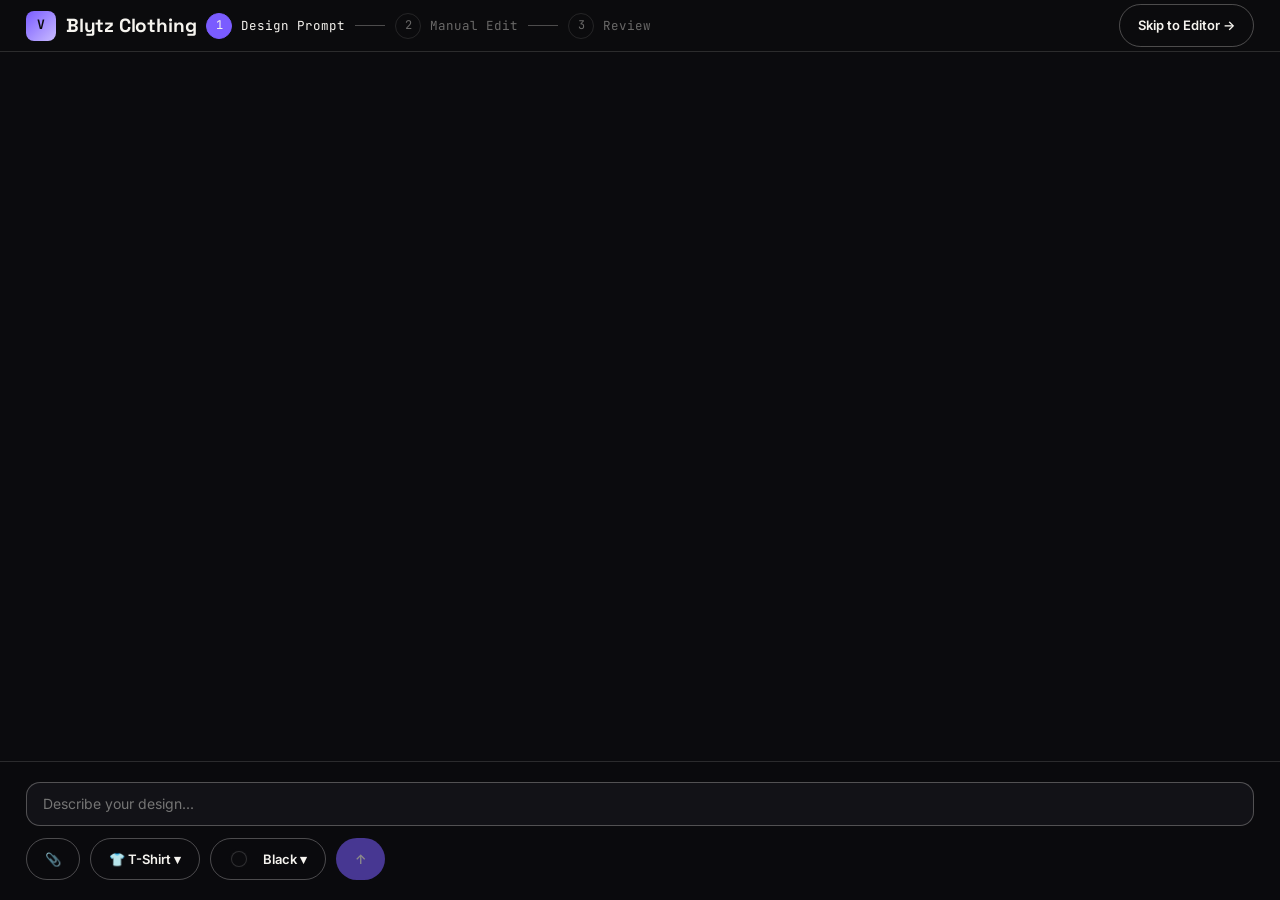
<file: design.html>
<!DOCTYPE html>
<html lang="en">
<head>
<meta charset="UTF-8">
<meta name="viewport" content="width=device-width, initial-scale=1.0">
<title>Design Prompt — Blytz Clothing</title>
<link rel="stylesheet" href="css/style.css">
<link rel="stylesheet" href="css/studio.css">
</head>
<body>
<div class="chat-shell">
  <header class="chat-header">
    <div class="chat-header-left">
      <a href="index.html" class="brand"><span class="brand-mark">V</span>Blytz Clothing</a>
      <div class="progress-steps" id="progressSteps"></div>
    </div>
    <div class="chat-header-right">
      <button class="btn btn-ghost btn-sm" id="skipToEditorBtn">Skip to Editor →</button>
    </div>
  </header>

  <div class="chat-thread" id="chatThread">
    <!-- Chat messages will be inserted here -->
  </div>

  <div class="chat-input-dock">
    <div class="chat-input-bar">
      <textarea id="chatInput" placeholder="Describe your design..." rows="1"></textarea>
      <div class="chat-input-controls">
        <button class="btn btn-ghost btn-sm" id="attachBtn" title="Attach image">📎</button>
        <div class="garment-picker" id="garmentPicker">
          <button class="btn btn-ghost btn-sm" id="garmentPickerBtn">👕 T-Shirt ▾</button>
          <div class="garment-dropdown" id="garmentDropdown"></div>
        </div>
        <div class="color-picker" id="colorPicker">
          <button class="btn btn-ghost btn-sm" id="colorPickerBtn">● Black ▾</button>
          <div class="color-dropdown" id="colorDropdown"></div>
        </div>
        <button class="btn btn-primary btn-sm" id="sendBtn" disabled>↑</button>
      </div>
    </div>
  </div>
</div>

<script src="js/script.js"></script>
<script src="js/studio.js"></script>
</body>
</html>
</file>
<file: css/style.css>
/* ==========================================================================
   VISUALIZE — Design System
   Fashion-tech studio aesthetic. Signature motif: the "swing tag" —
   a stitched-border label card (like a garment care tag) used for
   status pills, step markers, quote attributions, and the hero mockup.
   ========================================================================== */

@import url('https://fonts.googleapis.com/css2?family=Space+Grotesk:wght@400;500;600;700&family=Inter:wght@400;500;600;700&family=JetBrains+Mono:wght@400;500;600&display=swap');

:root{
  /* ---- color tokens ---- */
  --ink:        #0B0B0E;
  --ink-soft:   #17161D;
  --ink-softer: #221F29;
  --paper:      #F6F4EF;
  --paper-dim:  #E8E4DA;
  --violet:     #7A5CFF;
  --violet-dim: #5B3FE0;
  --violet-glow:#C9BBFF;
  --amber:      #FFB020;
  --success:    #3ECF8E;
  --danger:     #FF5470;
  --line:       rgba(246,244,239,0.14);
  --line-strong:rgba(246,244,239,0.28);
  --line-dark:  rgba(11,11,14,0.12);
  --line-dark-strong: rgba(11,11,14,0.22);

  /* ---- type tokens ---- */
  --font-display: 'Space Grotesk', 'Inter', sans-serif;
  --font-body:    'Inter', sans-serif;
  --font-mono:    'JetBrains Mono', monospace;

  /* ---- scale ---- */
  --radius-sm: 8px;
  --radius-md: 14px;
  --radius-lg: 24px;
  --radius-full: 999px;

  --container: 1240px;
  --gutter: 24px;

  --ease: cubic-bezier(.16,.84,.44,1);
}

/* ==========================================================================
   RESET
   ========================================================================== */
*, *::before, *::after{ box-sizing: border-box; }
html{ scroll-behavior: smooth; }
@media (prefers-reduced-motion: reduce){
  html{ scroll-behavior: auto; }
  *, *::before, *::after{ animation-duration: 0.01ms !important; animation-iteration-count: 1 !important; transition-duration: 0.01ms !important; scroll-behavior: auto !important; }
}
body{ margin:0; }
img{ max-width:100%; display:block; }
a{ color:inherit; text-decoration:none; }
button{ font:inherit; }
ul{ margin:0; padding:0; list-style:none; }
h1,h2,h3,h4,p{ margin:0; }
input, textarea, select, button{ font-family: inherit; }

body{
  background: var(--ink);
  color: var(--paper);
  font-family: var(--font-body);
  font-size: 16px;
  line-height: 1.55;
  -webkit-font-smoothing: antialiased;
}

:focus-visible{
  outline: 2px solid var(--violet-glow);
  outline-offset: 3px;
  border-radius: 4px;
}

.container{
  width: 100%;
  max-width: var(--container);
  margin: 0 auto;
  padding: 0 var(--gutter);
}

.eyebrow{
  font-family: var(--font-mono);
  font-size: 12px;
  letter-spacing: 0.14em;
  text-transform: uppercase;
  color: var(--violet-glow);
  display: inline-flex;
  align-items: center;
  gap: 8px;
}
.eyebrow::before{
  content:'';
  width: 6px; height: 6px;
  border-radius: 50%;
  background: var(--violet);
  box-shadow: 0 0 0 4px rgba(122,92,255,0.18);
}

.section{ padding: 112px 0; position: relative; }
.section--tight{ padding: 72px 0; }
.section-head{ max-width: 640px; margin-bottom: 56px; }
.section-head.center{ margin-left:auto; margin-right:auto; text-align:center; }

h1, h2, h3, h4{ font-family: var(--font-display); font-weight: 600; letter-spacing: -0.01em; }
h2{ font-size: clamp(32px, 4vw, 46px); line-height: 1.08; margin-top: 14px; }
h3{ font-size: 22px; line-height: 1.25; }
.section-head p{ margin-top: 16px; color: rgba(246,244,239,0.68); font-size: 17px; }

.lede{ color: rgba(246,244,239,0.68); }

/* ==========================================================================
   BUTTONS
   ========================================================================== */
.btn{
  display:inline-flex; align-items:center; justify-content:center; gap:8px;
  padding: 14px 26px;
  border-radius: var(--radius-full);
  border: 1px solid transparent;
  font-weight: 600;
  font-size: 15px;
  cursor: pointer;
  transition: transform .35s var(--ease), box-shadow .35s var(--ease), background-color .25s var(--ease), border-color .25s var(--ease), color .25s var(--ease);
  white-space: nowrap;
}
.btn:active{ transform: scale(0.97); }
.btn-primary{
  background: var(--violet);
  color: var(--paper);
  box-shadow: 0 0 0 0 rgba(122,92,255,0);
}
.btn-primary:hover{
  background: var(--violet-dim);
  box-shadow: 0 8px 30px rgba(122,92,255,0.35);
  transform: translateY(-2px);
}
.btn-ghost{
  background: transparent;
  border-color: var(--line-strong);
  color: var(--paper);
}
.btn-ghost:hover{ border-color: var(--paper); background: rgba(246,244,239,0.06); transform: translateY(-2px); }
.btn-dark{
  background: var(--ink);
  color: var(--paper);
  border-color: var(--ink);
}
.btn-dark:hover{ background: var(--ink-soft); transform: translateY(-2px); }
.btn-block{ width:100%; }
.btn-sm{ padding: 10px 18px; font-size: 13px; }
.btn[disabled]{ opacity:.55; cursor:not-allowed; transform:none !important; box-shadow:none !important; }

/* ==========================================================================
   SWING TAG — signature motif
   A stitched-border label used for pills / markers / quote attribution.
   ========================================================================== */
.tag{
  position: relative;
  border: 1px dashed var(--line-strong);
  border-radius: var(--radius-md);
  background: rgba(246,244,239,0.03);
}
.tag::before{
  content:'';
  position:absolute;
  top: 14px; left: -7px;
  width: 12px; height: 12px;
  border-radius: 50%;
  background: var(--ink);
  border: 1px dashed var(--line-strong);
}
.tag-light{ border-color: var(--line-dark-strong); background: rgba(11,11,14,0.03); }
.tag-light::before{ background: var(--paper); border-color: var(--line-dark-strong); }

.pill{
  display:inline-flex; align-items:center; gap:6px;
  padding: 6px 14px 6px 20px;
  border-radius: var(--radius-full);
  font-family: var(--font-mono);
  font-size: 12px;
  letter-spacing: 0.04em;
}
.pill--draft{ color: var(--paper); }
.pill--generated{ color: var(--amber); border-color: rgba(255,176,32,0.5) !important; }
.pill--ready{ color: var(--success); border-color: rgba(62,207,142,0.5) !important; }

/* ==========================================================================
   NAVBAR
   ========================================================================== */
.navbar{
  position: fixed; top:0; left:0; right:0; z-index: 200;
  background: rgba(11,11,14,0.72);
  backdrop-filter: blur(14px);
  -webkit-backdrop-filter: blur(14px);
  border-bottom: 1px solid var(--line);
  transition: background .3s var(--ease);
}
.nav-inner{
  display:flex; align-items:center; justify-content:space-between;
  height: 76px;
}
.brand{
  display:flex; align-items:center; gap:10px;
  font-family: var(--font-display); font-weight:700; font-size: 19px;
  letter-spacing: -0.01em;
}
.brand-mark{
  width: 30px; height: 30px;
  border-radius: 8px;
  background: linear-gradient(135deg, var(--violet), var(--violet-glow));
  display:flex; align-items:center; justify-content:center;
  color: var(--ink); font-family: var(--font-mono); font-weight:700; font-size: 13px;
  flex-shrink:0;
}
.nav-links{ display:flex; align-items:center; gap: 34px; }
.nav-links a{
  font-size: 14.5px; color: rgba(246,244,239,0.75);
  position: relative; padding: 6px 0;
  transition: color .2s var(--ease);
}
.nav-links a::after{
  content:''; position:absolute; left:0; right:0; bottom:0; height:1px;
  background: var(--violet-glow); transform: scaleX(0); transform-origin: left;
  transition: transform .3s var(--ease);
}
.nav-links a:hover{ color: var(--paper); }
.nav-links a:hover::after{ transform: scaleX(1); }
.nav-links a.active{ color: var(--paper); }

.nav-actions{ display:flex; align-items:center; gap:14px; }
.nav-auth{ display:flex; align-items:center; gap:18px; }
.nav-auth a{ font-size: 14px; color: rgba(246,244,239,0.75); }
.nav-auth a:hover{ color: var(--paper); }

.hamburger{
  display:none;
  flex-direction: column; gap:5px;
  width: 34px; height: 34px;
  align-items:center; justify-content:center;
  background:none; border:none; cursor:pointer;
}
.hamburger span{
  width: 20px; height: 2px; background: var(--paper);
  transition: transform .3s var(--ease), opacity .3s var(--ease);
}
.hamburger[aria-expanded="true"] span:nth-child(1){ transform: translateY(7px) rotate(45deg); }
.hamburger[aria-expanded="true"] span:nth-child(2){ opacity:0; }
.hamburger[aria-expanded="true"] span:nth-child(3){ transform: translateY(-7px) rotate(-45deg); }

.mobile-menu{
  position: fixed; inset: 76px 0 0 0; z-index: 190;
  background: var(--ink);
  padding: 32px var(--gutter);
  display:flex; flex-direction:column; gap: 4px;
  transform: translateY(-12px);
  opacity: 0;
  pointer-events: none;
  transition: transform .35s var(--ease), opacity .3s var(--ease);
  overflow-y: auto;
}
.mobile-menu.is-open{ transform: translateY(0); opacity:1; pointer-events:auto; }
.mobile-menu a{
  padding: 16px 4px; font-size: 20px; font-family: var(--font-display);
  border-bottom: 1px solid var(--line);
}
.mobile-menu .mobile-cta{ margin-top: 24px; display:flex; flex-direction:column; gap:12px; }

/* ==========================================================================
   HERO
   ========================================================================== */
.hero{
  padding: 168px 0 120px;
  position: relative;
  overflow: hidden;
}
.hero::before{
  content:'';
  position:absolute; top: -180px; right: -180px;
  width: 620px; height: 620px;
  background: radial-gradient(circle, rgba(122,92,255,0.35), transparent 70%);
  filter: blur(40px);
  pointer-events:none;
}
.hero-grid{
  display:grid; grid-template-columns: 1.05fr 0.95fr;
  gap: 56px; align-items:center;
  position: relative; z-index:1;
}
.hero-copy .eyebrow{ margin-bottom: 20px; }
.hero h1{
  font-size: clamp(38px, 5.2vw, 64px);
  line-height: 1.04;
  letter-spacing: -0.02em;
}
.hero p.lede{ margin-top: 22px; font-size: 18px; max-width: 520px; }
.hero-actions{ display:flex; gap:14px; margin-top: 36px; flex-wrap:wrap; }
.hero-disclaimer{
  margin-top: 34px;
  display:flex; align-items:flex-start; gap:10px;
  font-family: var(--font-mono); font-size: 12.5px;
  color: rgba(246,244,239,0.55);
  max-width: 460px;
}
.hero-disclaimer svg{ flex-shrink:0; margin-top:2px; }

.hero-visual{ position: relative; }
.mock-stack{ position: relative; height: 460px; }
.mock-card{
  position:absolute;
  border-radius: var(--radius-lg);
  overflow:hidden;
  box-shadow: 0 30px 60px rgba(0,0,0,0.45);
  border: 1px solid var(--line);
}
.mock-card img{ width:100%; height:100%; object-fit:cover; }
.mock-card--sketch{
  width: 62%; left: 0; top: 10%;
  background: var(--paper); z-index:1;
  animation: floatY 6s ease-in-out infinite;
}
.mock-card--ai{
  width: 58%; right: 0; top: 32%;
  z-index:2;
  animation: floatY 7s ease-in-out infinite; animation-delay: .3s;
}
.mock-card--tag{
  position:absolute; left: 8%; bottom: -4%;
  width: 240px; z-index:3;
  background: var(--ink-soft);
  padding: 16px 18px;
  animation: floatY 5.5s ease-in-out infinite; animation-delay: .6s;
}
@keyframes floatY{
  0%,100%{ transform: translateY(0); }
  50%{ transform: translateY(-14px); }
}
.mock-tag-row{ display:flex; justify-content:space-between; align-items:center; margin-bottom:8px; }
.mock-tag-row .pill{ padding: 4px 10px 4px 16px; }
.mock-tag-label{ font-family: var(--font-mono); font-size: 11px; color: rgba(246,244,239,0.55); }
.mock-tag-title{ font-family: var(--font-display); font-size: 15px; margin-top: 2px; }

/* fade/slide-up scroll reveal utility */
.reveal{ opacity:0; transform: translateY(28px); transition: opacity .8s var(--ease), transform .8s var(--ease); }
.reveal.is-visible{ opacity:1; transform: translateY(0); }
.reveal-delay-1{ transition-delay: .08s; }
.reveal-delay-2{ transition-delay: .16s; }
.reveal-delay-3{ transition-delay: .24s; }

/* ==========================================================================
   PROBLEM SECTION
   ========================================================================== */
.problem{ background: var(--ink-soft); }
.problem-grid{ display:grid; grid-template-columns: repeat(3,1fr); gap: 24px; margin-top: 8px; }
.problem-card{
  padding: 32px 26px;
  border-radius: var(--radius-lg);
  border: 1px solid var(--line);
  background: linear-gradient(180deg, rgba(246,244,239,0.04), transparent);
}
.problem-card .num{ font-family: var(--font-mono); font-size: 12px; color: var(--violet-glow); }
.problem-card h3{ margin-top: 14px; }
.problem-card p{ margin-top: 10px; color: rgba(246,244,239,0.62); font-size: 15px; }
.solution-strip{
  margin-top: 48px;
  padding: 26px 30px;
  border-radius: var(--radius-lg);
  border: 1px dashed var(--line-strong);
  display:flex; align-items:center; gap: 16px; flex-wrap:wrap;
  font-family: var(--font-display); font-size: 20px;
}
.solution-strip span{ color: var(--violet-glow); }

/* ==========================================================================
   SERVICES
   ========================================================================== */
.services-grid{ display:grid; grid-template-columns: repeat(3,1fr); gap: 22px; }
.service-card{
  padding: 30px 26px;
  border-radius: var(--radius-lg);
  border: 1px solid var(--line);
  transition: transform .35s var(--ease), border-color .35s var(--ease), background .35s var(--ease);
}
.service-card:hover{
  transform: translateY(-6px);
  border-color: var(--line-strong);
  background: rgba(246,244,239,0.04);
}
.service-icon{
  width: 44px; height: 44px;
  border-radius: 12px;
  background: rgba(122,92,255,0.14);
  color: var(--violet-glow);
  display:flex; align-items:center; justify-content:center;
  margin-bottom: 18px;
}
.service-card h3{ margin-bottom: 8px; }
.service-card p{ color: rgba(246,244,239,0.62); font-size: 14.5px; }

/* ==========================================================================
   HOW IT WORKS
   ========================================================================== */
.steps{
  display:grid; grid-template-columns: repeat(4,1fr); gap: 20px;
  position: relative; margin-top: 8px;
}
.steps::before{
  content:'';
  position:absolute; top: 34px; left: 8%; right: 8%; height: 1px;
  background: repeating-linear-gradient(90deg, var(--line-strong) 0 8px, transparent 8px 16px);
  z-index:0;
}
.step-card{ position:relative; z-index:1; }
.step-num{
  width: 68px; height: 68px;
  border-radius: 50%;
  background: var(--ink);
  border: 1px solid var(--line-strong);
  display:flex; align-items:center; justify-content:center;
  font-family: var(--font-mono); font-size: 20px; color: var(--violet-glow);
  margin-bottom: 20px;
}
.step-card h3{ font-size: 18px; }
.step-card p{ margin-top: 8px; color: rgba(246,244,239,0.62); font-size: 14.5px; }
.how-note{
  margin-top: 44px;
  font-family: var(--font-mono); font-size: 13px;
  color: rgba(246,244,239,0.55);
  padding: 16px 20px;
}

/* ==========================================================================
   GALLERY
   ========================================================================== */
.filter-bar{ display:flex; gap:10px; flex-wrap:wrap; margin-bottom: 36px; }
.filter-btn{
  padding: 9px 18px;
  border-radius: var(--radius-full);
  border: 1px solid var(--line-strong);
  background: transparent; color: rgba(246,244,239,0.7);
  font-size: 13.5px; cursor:pointer;
  transition: all .25s var(--ease);
}
.filter-btn:hover{ color: var(--paper); border-color: var(--paper); }
.filter-btn.active{ background: var(--paper); color: var(--ink); border-color: var(--paper); }

.gallery-grid{
  display:grid; grid-template-columns: repeat(3, 1fr); gap: 22px;
}
.gallery-item{
  border-radius: var(--radius-lg);
  overflow:hidden;
  border: 1px solid var(--line);
  cursor:pointer;
  transition: transform .35s var(--ease);
  background: var(--ink-soft);
}
.gallery-item:hover{ transform: translateY(-5px); }
.gallery-thumb{ aspect-ratio: 4/5; overflow:hidden; position:relative; }
.gallery-thumb img{ width:100%; height:100%; object-fit:cover; transition: transform .5s var(--ease); }
.gallery-item:hover .gallery-thumb img{ transform: scale(1.06); }
.gallery-thumb .concept-flag{
  position:absolute; top: 12px; left: 12px;
  font-family: var(--font-mono); font-size: 10.5px;
  background: rgba(11,11,14,0.72); color: var(--paper);
  padding: 5px 10px; border-radius: var(--radius-full);
  letter-spacing: .04em;
}
.gallery-body{ padding: 18px 20px; }
.gallery-body h3{ font-size: 16px; }
.gallery-body p{ margin-top: 6px; font-size: 13.5px; color: rgba(246,244,239,0.6); }
.gallery-body .btn{ margin-top: 14px; }
.gallery-item.is-hidden{ display:none; }
.gallery-label{ margin-bottom: 20px; }

/* modal */
.lightbox{
  position: fixed; inset:0; z-index: 300;
  background: rgba(11,11,14,0.85);
  backdrop-filter: blur(6px);
  display:flex; align-items:center; justify-content:center;
  padding: 24px;
  opacity:0; pointer-events:none;
  transition: opacity .3s var(--ease);
}
.lightbox.is-open{ opacity:1; pointer-events:auto; }
.lightbox-inner{
  max-width: 760px; width:100%;
  background: var(--ink-soft);
  border-radius: var(--radius-lg);
  overflow:hidden;
  border: 1px solid var(--line);
  transform: scale(.94); transition: transform .3s var(--ease);
}
.lightbox.is-open .lightbox-inner{ transform: scale(1); }
.lightbox-img{ width:100%; aspect-ratio: 16/10; object-fit:cover; }
.lightbox-body{ padding: 26px 28px; }
.lightbox-close{
  position:absolute; top: 20px; right: 24px;
  width: 40px; height:40px; border-radius: 50%;
  background: rgba(11,11,14,0.6); border: 1px solid var(--line-strong);
  color: var(--paper); font-size:18px; cursor:pointer;
  display:flex; align-items:center; justify-content:center;
}

/* ==========================================================================
   BEFORE / AFTER
   ========================================================================== */
.flow{ display:flex; align-items:stretch; gap: 0; margin-top: 12px; flex-wrap:wrap; }
.flow-card{
  flex:1; min-width: 220px;
  padding: 30px 26px;
  border: 1px solid var(--line);
  background: var(--ink-soft);
}
.flow-card:first-child{ border-radius: var(--radius-lg) 0 0 var(--radius-lg); }
.flow-card:last-child{ border-radius: 0 var(--radius-lg) var(--radius-lg) 0; }
.flow-card .eyebrow{ margin-bottom: 14px; }
.flow-card p.flow-line{ font-family: var(--font-display); font-size: 18px; }
.flow-arrow{ display:flex; align-items:center; justify-content:center; padding: 0 8px; color: var(--violet-glow); }
.flow-note{ margin-top: 26px; color: rgba(246,244,239,0.6); font-size: 15px; max-width: 640px; }

/* ==========================================================================
   TESTIMONIALS
   ========================================================================== */
.testimonials{ background: var(--ink-soft); }
.testi-track-wrap{ position:relative; }
.testi-track{
  display:flex; gap: 22px;
  overflow-x:auto; scroll-snap-type: x mandatory;
  padding-bottom: 8px;
  scrollbar-width: none;
}
.testi-track::-webkit-scrollbar{ display:none; }
.testi-card{
  scroll-snap-align: start;
  flex: 0 0 clamp(280px, 32%, 360px);
  padding: 28px 26px;
  border-radius: var(--radius-lg);
  border: 1px solid var(--line);
  background: rgba(246,244,239,0.03);
}
.testi-stars{ color: var(--amber); font-size: 14px; letter-spacing: 2px; }
.testi-quote{ margin-top: 16px; font-size: 15.5px; color: rgba(246,244,239,0.85); }
.testi-person{ display:flex; align-items:center; gap: 12px; margin-top: 22px; }
.avatar{
  width: 42px; height:42px; border-radius:50%;
  background: linear-gradient(135deg, var(--violet), var(--violet-glow));
  display:flex; align-items:center; justify-content:center;
  font-family: var(--font-mono); font-weight:600; color: var(--ink); font-size:14px;
  flex-shrink:0;
}
.testi-person .name{ font-weight:600; font-size: 14.5px; }
.testi-person .role{ font-size: 12.5px; color: rgba(246,244,239,0.55); }
.testi-controls{ display:flex; gap: 10px; justify-content:center; margin-top: 30px; }
.testi-dot{
  width: 8px; height:8px; border-radius:50%;
  background: var(--line-strong); border:none; cursor:pointer;
  transition: background .25s var(--ease), transform .25s var(--ease);
}
.testi-dot.active{ background: var(--violet-glow); transform: scale(1.3); }

/* ==========================================================================
   CTA BAND
   ========================================================================== */
.cta-band{
  background: linear-gradient(135deg, var(--violet-dim), var(--violet) 60%, #9F86FF);
  border-radius: var(--radius-lg);
  margin: 0 var(--gutter);
  padding: 72px 48px;
  text-align:center;
  position: relative;
  overflow:hidden;
}
.cta-band h2{ color: var(--ink); }
.cta-band p{ color: rgba(11,11,14,0.72); margin-top: 14px; font-size: 17px; }
.cta-band .hero-actions{ justify-content:center; margin-top: 30px; }
.cta-band .btn-primary{ background: var(--ink); color: var(--paper); }
.cta-band .btn-primary:hover{ background: #000; }
.cta-band .btn-ghost{ border-color: rgba(11,11,14,0.35); color: var(--ink); }
.cta-band .btn-ghost:hover{ background: rgba(11,11,14,0.08); border-color: var(--ink); }

/* ==========================================================================
   CONTACT
   ========================================================================== */
.contact-grid{ display:grid; grid-template-columns: 1.2fr 0.8fr; gap: 56px; }
.field{ margin-bottom: 20px; }
.field label{ display:block; font-size: 13.5px; margin-bottom: 8px; color: rgba(246,244,239,0.72); }
.field input, .field textarea, .field select{
  width:100%;
  padding: 14px 16px;
  border-radius: var(--radius-sm);
  border: 1px solid var(--line-strong);
  background: rgba(246,244,239,0.04);
  color: var(--paper);
  font-size: 14.5px;
  transition: border-color .2s var(--ease), background .2s var(--ease);
}
.field input::placeholder, .field textarea::placeholder{ color: rgba(246,244,239,0.35); }
.field input:focus, .field textarea:focus, .field select:focus{
  border-color: var(--violet-glow); background: rgba(246,244,239,0.07); outline:none;
}
.field textarea{ resize: vertical; min-height: 130px; }
.field-error{ font-size: 12.5px; color: var(--danger); margin-top: 6px; display:none; }
.field.has-error input, .field.has-error textarea{ border-color: var(--danger); }
.field.has-error .field-error{ display:block; }

.contact-info{ display:flex; flex-direction:column; gap: 22px; }
.contact-info-item{ display:flex; gap: 14px; align-items:flex-start; }
.contact-info-item .ico{
  width: 40px; height:40px; border-radius: 10px;
  background: rgba(122,92,255,0.14); color: var(--violet-glow);
  display:flex; align-items:center; justify-content:center; flex-shrink:0;
}
.contact-info-item .label{ font-size: 12.5px; color: rgba(246,244,239,0.5); font-family: var(--font-mono); }
.contact-info-item .value{ margin-top: 2px; font-size: 15px; }

.form-note{ margin-top: 18px; font-size: 12.5px; color: rgba(246,244,239,0.5); font-family: var(--font-mono); }

/* ==========================================================================
   FOOTER
   ========================================================================== */
.site-footer{ background: var(--ink-soft); border-top: 1px solid var(--line); padding-top: 72px; }
.footer-grid{
  display:grid; grid-template-columns: 1.6fr repeat(4, 1fr); gap: 32px;
  padding-bottom: 56px;
}
.footer-brand p{ margin-top: 14px; color: rgba(246,244,239,0.58); font-size: 14px; max-width: 260px; }
.footer-col h4{ font-family: var(--font-mono); font-size: 12px; letter-spacing: .08em; text-transform:uppercase; color: rgba(246,244,239,0.5); margin-bottom: 16px; font-weight:500; }
.footer-col ul li{ margin-bottom: 10px; }
.footer-col a{ font-size: 14px; color: rgba(246,244,239,0.72); }
.footer-col a:hover{ color: var(--paper); }
.footer-social{ display:flex; gap:10px; }
.footer-social a{
  width: 36px; height:36px; border-radius:50%;
  border: 1px solid var(--line-strong);
  display:flex; align-items:center; justify-content:center;
}
.footer-social a:hover{ border-color: var(--paper); }
.footer-bottom{
  border-top: 1px solid var(--line);
  padding: 24px 0 32px;
  display:flex; justify-content:space-between; align-items:center; flex-wrap:wrap; gap:12px;
}
.footer-bottom p{ font-size: 13px; color: rgba(246,244,239,0.5); }
.footer-disclaimer{
  font-family: var(--font-mono); font-size: 12px; color: rgba(246,244,239,0.45);
  max-width: 640px;
}
.footer-legal{ display:flex; gap:18px; }
.footer-legal a{ font-size: 13px; color: rgba(246,244,239,0.5); }
.footer-legal a:hover{ color: var(--paper); }

/* ==========================================================================
   TOAST
   ========================================================================== */
.toast-stack{
  position: fixed; bottom: 24px; right: 24px; z-index: 400;
  display:flex; flex-direction:column; gap: 10px;
}
.toast{
  min-width: 260px; max-width: 340px;
  background: var(--ink-soft);
  border: 1px solid var(--line-strong);
  border-left: 3px solid var(--violet);
  border-radius: var(--radius-sm);
  padding: 14px 16px;
  font-size: 14px;
  box-shadow: 0 12px 30px rgba(0,0,0,0.4);
  display:flex; align-items:flex-start; gap:10px;
  animation: toastIn .3s var(--ease);
}
.toast.success{ border-left-color: var(--success); }
.toast.error{ border-left-color: var(--danger); }
@keyframes toastIn{ from{ opacity:0; transform: translateX(20px);} to{opacity:1; transform:translateX(0);} }
.toast.leaving{ animation: toastOut .25s var(--ease) forwards; }
@keyframes toastOut{ to{ opacity:0; transform: translateX(20px); } }

/* ==========================================================================
   AUTH PAGES (login / register)
   ========================================================================== */
.auth-shell{
  min-height: 100vh;
  display:grid; grid-template-columns: 1fr 1fr;
  background: var(--ink);
}
.auth-panel{
  display:flex; flex-direction:column; justify-content:center;
  padding: 60px clamp(28px, 6vw, 90px);
}
.auth-panel .brand{ margin-bottom: 48px; }
.auth-panel h1{ font-size: clamp(28px, 3.4vw, 38px); }
.auth-panel > p.lede{ margin-top: 10px; margin-bottom: 36px; }
.auth-form{ max-width: 420px; }
.password-field{ position:relative; }
.password-toggle{
  position:absolute; right: 14px; top: 50%; transform: translateY(-50%);
  background:none; border:none; color: rgba(246,244,239,0.55); cursor:pointer;
  padding: 4px;
}
.password-toggle:hover{ color: var(--paper); }
.field-row{ display:flex; align-items:center; justify-content:space-between; margin: 4px 0 22px; flex-wrap:wrap; gap:10px; }
.checkbox-line{ display:flex; align-items:center; gap:9px; font-size: 13.5px; color: rgba(246,244,239,0.7); }
.checkbox-line input{ width:16px; height:16px; accent-color: var(--violet); }
.link-accent{ color: var(--violet-glow); font-size: 13.5px; }
.link-accent:hover{ text-decoration:underline; }
.auth-switch{ margin-top: 28px; font-size: 14.5px; color: rgba(246,244,239,0.65); }
.strength-meter{ display:flex; gap:5px; margin-top: 8px; }
.strength-meter i{ flex:1; height:4px; border-radius:2px; background: var(--line-strong); }
.strength-label{ font-family: var(--font-mono); font-size: 11.5px; color: rgba(246,244,239,0.5); margin-top: 6px; display:block; }

.auth-visual{
  position: relative;
  background: var(--ink-soft);
  overflow:hidden;
  display:flex; align-items:center; justify-content:center;
}
.auth-visual::before{
  content:'';
  position:absolute; width: 500px; height:500px; border-radius:50%;
  background: radial-gradient(circle, rgba(122,92,255,0.3), transparent 70%);
  filter: blur(30px);
}
.auth-visual img{
  position: relative; z-index:1;
  width: 78%; border-radius: var(--radius-lg);
  border: 1px solid var(--line);
  box-shadow: 0 30px 60px rgba(0,0,0,.5);
}

/* ==========================================================================
   DASHBOARD
   ========================================================================== */
.dash-shell{ display:flex; min-height:100vh; background: var(--ink); }
.dash-sidebar{
  width: 260px; flex-shrink:0;
  border-right: 1px solid var(--line);
  padding: 28px 22px;
  display:flex; flex-direction:column;
  position: sticky; top:0; height: 100vh;
}
.dash-sidebar .brand{ margin-bottom: 40px; }
.dash-nav{ display:flex; flex-direction:column; gap: 4px; flex:1; }
.dash-nav a{
  display:flex; align-items:center; gap: 12px;
  padding: 11px 14px; border-radius: var(--radius-sm);
  font-size: 14.5px; color: rgba(246,244,239,0.68);
}
.dash-nav a:hover{ background: rgba(246,244,239,0.05); color: var(--paper); }
.dash-nav a.active{ background: rgba(122,92,255,0.14); color: var(--violet-glow); }
.dash-logout{
  display:flex; align-items:center; gap:12px;
  padding: 11px 14px; border-radius: var(--radius-sm);
  background:none; border: 1px solid var(--line-strong); color: rgba(246,244,239,0.7);
  cursor:pointer; font-size: 14px; margin-top: 20px;
}
.dash-logout:hover{ border-color: var(--danger); color: var(--danger); }

.dash-main{ flex:1; padding: 40px clamp(20px, 3vw, 48px) 80px; min-width:0; }
.dash-header{ display:flex; justify-content:space-between; align-items:flex-start; margin-bottom: 36px; flex-wrap:wrap; gap:16px; }
.dash-header h1{ font-size: 28px; }
.dash-header p{ margin-top:6px; color: rgba(246,244,239,0.6); }

.stat-row{ display:grid; grid-template-columns: repeat(4,1fr); gap: 18px; margin-bottom: 44px; }
.stat-card{
  padding: 22px 22px; border-radius: var(--radius-md); border: 1px solid var(--line);
  background: rgba(246,244,239,0.03);
}
.stat-card .stat-num{ font-family: var(--font-display); font-size: 30px; }
.stat-card .stat-label{ margin-top: 6px; font-size: 13px; color: rgba(246,244,239,0.55); font-family: var(--font-mono); }

.dash-section-head{ display:flex; justify-content:space-between; align-items:center; margin-bottom: 20px; }
.dash-section-head h2{ font-size: 19px; margin-top:0; font-family: var(--font-display); }

.mockup-grid{ display:grid; grid-template-columns: repeat(auto-fill, minmax(240px,1fr)); gap: 18px; margin-bottom: 48px; }
.mockup-card{
  border-radius: var(--radius-md); border: 1px solid var(--line);
  overflow:hidden; background: var(--ink-soft);
}
.mockup-card .thumb{ aspect-ratio: 4/5; overflow:hidden; }
.mockup-card .thumb img{ width:100%; height:100%; object-fit:cover; }
.mockup-card-body{ padding: 16px 18px; }
.mockup-card-body .row-top{ display:flex; justify-content:space-between; align-items:flex-start; gap:8px; }
.mockup-card-body h3{ font-size: 15px; }
.mockup-card-body .meta{ margin-top:6px; font-size: 12.5px; color: rgba(246,244,239,0.5); font-family: var(--font-mono); }
.mockup-card-body .btn{ margin-top: 14px; width:100%; }

.empty-state{
  border: 1px dashed var(--line-strong); border-radius: var(--radius-lg);
  padding: 48px 24px; text-align:center; color: rgba(246,244,239,0.55);
}

/* ==========================================================================
   CREATE MOCKUP PAGE
   ========================================================================== */
.builder-shell{ display:grid; grid-template-columns: 1fr 1fr; gap: 48px; align-items:start; }
.builder-form .field-two{ display:grid; grid-template-columns: 1fr 1fr; gap:16px; }

.upload-zone{
  border: 1.5px dashed var(--line-strong);
  border-radius: var(--radius-lg);
  padding: 40px 20px;
  text-align:center;
  cursor:pointer;
  transition: border-color .25s var(--ease), background .25s var(--ease);
  margin-bottom: 22px;
}
.upload-zone:hover, .upload-zone.drag-over{ border-color: var(--violet-glow); background: rgba(122,92,255,0.06); }
.upload-zone .ico{ margin: 0 auto 14px; width:46px; height:46px; border-radius:50%; background: rgba(122,92,255,0.14); color: var(--violet-glow); display:flex; align-items:center; justify-content:center; }
.upload-zone p{ font-size: 14.5px; }
.upload-zone span{ font-size: 12.5px; color: rgba(246,244,239,0.5); }
.upload-preview{ margin-top: 14px; font-family: var(--font-mono); font-size: 12.5px; color: var(--violet-glow); display:none; }

.generate-panel{
  position: sticky; top: 100px;
  border-radius: var(--radius-lg);
  border: 1px solid var(--line);
  background: var(--ink-soft);
  padding: 28px;
  min-height: 480px;
  display:flex; flex-direction:column;
}
.generate-preview{
  flex:1; border-radius: var(--radius-md);
  border: 1px dashed var(--line-strong);
  display:flex; align-items:center; justify-content:center; flex-direction:column;
  gap: 14px; text-align:center; padding: 24px; color: rgba(246,244,239,0.5);
  overflow:hidden; position:relative;
}
.generate-preview img{ width:100%; height:100%; object-fit:cover; position:absolute; inset:0; display:none; }
.generate-preview.has-result img{ display:block; }
.generate-preview.has-result .placeholder-text{ display:none; }
.spinner{
  width: 42px; height:42px; border-radius:50%;
  border: 3px solid var(--line-strong); border-top-color: var(--violet-glow);
  animation: spin 0.9s linear infinite; display:none;
}
.generate-preview.is-loading .spinner{ display:block; }
.generate-preview.is-loading .placeholder-text{ display:none; }
@keyframes spin{ to{ transform: rotate(360deg); } }
.generate-note{
  margin-top: 18px; font-family: var(--font-mono); font-size: 12px; color: rgba(246,244,239,0.5);
}
.generate-result-actions{ display:none; gap:10px; margin-top: 16px; }
.generate-result-actions.is-visible{ display:flex; }

/* ==========================================================================
   RESPONSIVE
   ========================================================================== */
@media (max-width: 1024px){
  .hero-grid{ grid-template-columns: 1fr; }
  .mock-stack{ height: 380px; max-width: 460px; margin: 0 auto; }
  .problem-grid, .services-grid{ grid-template-columns: repeat(2,1fr); }
  .steps{ grid-template-columns: repeat(2,1fr); row-gap: 40px; }
  .steps::before{ display:none; }
  .gallery-grid{ grid-template-columns: repeat(2,1fr); }
  .contact-grid{ grid-template-columns: 1fr; }
  .footer-grid{ grid-template-columns: 1fr 1fr 1fr; }
  .builder-shell{ grid-template-columns: 1fr; }
  .generate-panel{ position:static; }
  .auth-visual{ display:none; }
  .auth-shell{ grid-template-columns: 1fr; }
}

@media (max-width: 860px){
  .nav-links, .nav-auth{ display:none; }
  .hamburger{ display:flex; }
  .dash-sidebar{ display:none; }
}

@media (max-width: 640px){
  .section{ padding: 76px 0; }
  .hero{ padding: 140px 0 80px; }
  .hero-actions .btn{ width:100%; }
  .hero-disclaimer{ max-width:100%; }
  .problem-grid, .services-grid, .gallery-grid{ grid-template-columns: 1fr; }
  .steps{ grid-template-columns: 1fr; }
  .flow{ flex-direction:column; }
  .flow-card:first-child{ border-radius: var(--radius-lg) var(--radius-lg) 0 0; }
  .flow-card:last-child{ border-radius: 0 0 var(--radius-lg) var(--radius-lg); }
  .flow-arrow{ transform: rotate(90deg); padding: 10px 0; }
  .testi-card{ flex-basis: 86%; }
  .cta-band{ padding: 52px 24px; margin: 0 12px; }
  .footer-grid{ grid-template-columns: 1fr 1fr; }
  .footer-bottom{ flex-direction:column; align-items:flex-start; }
  .stat-row{ grid-template-columns: 1fr 1fr; }
  .field-two{ grid-template-columns: 1fr !important; }
  .builder-form .field-two{ grid-template-columns: 1fr; }
  .toast-stack{ left: 16px; right:16px; bottom:16px; }
  .toast{ max-width:100%; }
}
</file>
<file: css/studio.css>
/* ==========================================================================
   STUDIO — design.html / editor.html / review.html
   Loaded after style.css (reuses tokens, buttons, .field, .tag, .pill, .spinner)
   ========================================================================== */

.studio-shell{ min-height:100vh; display:flex; flex-direction:column; }

/* ---------------------------------------------------------------------- */
/* App header + progress steps                                             */
/* ---------------------------------------------------------------------- */
.studio-header{
  height: 64px; flex-shrink:0;
  display:flex; align-items:center; justify-content:space-between;
  padding: 0 26px;
  border-bottom: 1px solid var(--line);
  background: rgba(11,11,14,0.92);
  position: sticky; top:0; z-index: 100;
}
.studio-header .brand{ font-size:16px; }

.progress-steps{ display:flex; align-items:center; gap: 10px; }
.step-item{ display:flex; align-items:center; gap:9px; opacity:.4; transition: opacity .25s var(--ease); }
.step-item.active, .step-item.completed{ opacity:1; }
.step-circle{
  width: 26px; height:26px; border-radius:50%;
  border: 1px solid var(--line-strong);
  display:flex; align-items:center; justify-content:center;
  font-family: var(--font-mono); font-size: 12px; flex-shrink:0;
  transition: all .25s var(--ease);
}
.step-item.active .step-circle{ background: var(--violet); border-color: var(--violet); color: var(--paper); }
.step-item.completed .step-circle{ background: var(--success); border-color: var(--success); color: var(--ink); }
.step-label{ font-family: var(--font-mono); font-size: 12.5px; white-space:nowrap; }
.step-connector{ width: 30px; height: 1px; background: var(--line-strong); }

.help-btn{
  padding: 8px 16px; border-radius: var(--radius-full);
  border: 1px solid var(--line-strong); background: none; color: var(--paper);
  font-size: 13px; cursor:pointer;
}
.help-btn:hover{ border-color: var(--paper); }

/* ---------------------------------------------------------------------- */
/* Generic modal + success overlay                                         */
/* ---------------------------------------------------------------------- */
.modal-overlay{
  position: fixed; inset:0; z-index: 500;
  background: rgba(11,11,14,0.82);
  backdrop-filter: blur(6px);
  display:flex; align-items:center; justify-content:center; padding:24px;
  opacity:0; pointer-events:none; transition: opacity .3s var(--ease);
}
.modal-overlay.is-open{ opacity:1; pointer-events:auto; }
.modal-box{
  background: var(--ink-soft); border: 1px solid var(--line-strong);
  border-radius: var(--radius-lg); padding: 30px; max-width: 440px; width:100%;
  transform: scale(.94); transition: transform .3s var(--ease);
  max-height: 84vh; overflow-y:auto;
}
.modal-overlay.is-open .modal-box{ transform: scale(1); }
.modal-box h3{ font-size:20px; margin-bottom:6px; }
.modal-box .modal-eyebrow{ margin-bottom:14px; }
.modal-box p{ color: rgba(246,244,239,0.65); font-size: 14.5px; }
.modal-box .help-section{ margin-bottom:18px; }
.modal-box .help-section h4{ font-family: var(--font-display); font-size:15px; margin-bottom:6px; }
.modal-thumb{ width:100%; aspect-ratio: 4/3; border-radius: var(--radius-md); overflow:hidden; margin:16px 0; border:1px solid var(--line); background: var(--ink); }
.modal-thumb svg{ width:100%; height:100%; }
.modal-actions{ display:flex; gap:10px; margin-top:20px; }
.modal-close-btn{
  position:absolute; top:16px; right:16px;
  width:32px; height:32px; border-radius:50%; border:1px solid var(--line-strong);
  background:none; color: var(--paper); cursor:pointer;
}
.modal-box{ position:relative; }

.success-overlay{
  position: fixed; inset:0; z-index: 600; background: var(--ink);
  display:flex; flex-direction:column; align-items:center; justify-content:center;
  text-align:center; padding:24px;
  opacity:0; pointer-events:none; transition: opacity .4s var(--ease);
}
.success-overlay.is-open{ opacity:1; pointer-events:auto; }
.success-check{
  width: 80px; height:80px; border-radius:50%;
  background: rgba(62,207,142,0.15); color: var(--success);
  display:flex; align-items:center; justify-content:center; margin-bottom: 26px;
}
.success-overlay h2{ font-size: 32px; }
.success-overlay p{ color: rgba(246,244,239,0.65); margin-top:12px; max-width: 440px; }
.success-note{
  margin-top: 26px; font-family: var(--font-mono); font-size: 12.5px;
  color: rgba(246,244,239,0.55); max-width: 460px; padding: 16px 20px;
  border: 1px dashed var(--line-strong); border-radius: var(--radius-md);
}
.success-actions{ display:flex; gap:12px; margin-top: 32px; flex-wrap:wrap; justify-content:center; }

/* ==========================================================================
   DESIGN CREATION PAGE
   ========================================================================== */
.design-main{ flex:1; display:grid; grid-template-columns: 1.3fr 0.9fr; min-height:0; }

.preview-pane{
  border-right: 1px solid var(--line);
  display:flex; flex-direction:column; gap:20px; padding: 32px;
}
.side-toggle{
  display:inline-flex; border:1px solid var(--line-strong); border-radius: var(--radius-full);
  padding:4px; gap:4px; align-self:center;
}
.side-toggle button{
  padding: 8px 22px; border-radius: var(--radius-full); border:none; background:none;
  color: rgba(246,244,239,0.6); font-size: 13px; cursor:pointer;
}
.side-toggle button.active{ background: var(--violet); color: var(--paper); }
.coverage-toggle{ width:100%; }
.coverage-toggle button{ flex:1; padding: 8px 6px; font-size: 11.5px; text-align:center; }

/* ---- Prompt Builder (mode toggle, overall cards, area tabs, prompt stack) ---- */
.mode-toggle-large{ display:flex; gap:10px; margin-bottom:18px; }
.mode-toggle-large button{
  flex:1; padding:14px 12px; border-radius: var(--radius-md); border:1px solid var(--line-strong);
  background: rgba(246,244,239,0.02); color: rgba(246,244,239,0.75); cursor:pointer; text-align:left;
}
.mode-toggle-large button strong{ display:block; font-family: var(--font-display); font-size:14px; margin-bottom:4px; color: var(--paper); }
.mode-toggle-large button span{ font-size:11px; color: rgba(246,244,239,0.5); }
.mode-toggle-large button.active{ border-color: var(--violet-glow); background: rgba(122,92,255,0.12); }
.prompt-hint{ font-size:13px; color: rgba(246,244,239,0.5); padding:14px; border:1px dashed var(--line-strong); border-radius: var(--radius-md); margin-bottom:16px; }

.overall-option-grid{ display:flex; flex-direction:column; gap:10px; margin-bottom:16px; }
.overall-option-card{ border:1px solid var(--line-strong); border-radius: var(--radius-md); padding:14px 16px; cursor:pointer; background: rgba(246,244,239,0.02); }
.overall-option-card.active{ border-color: var(--violet-glow); background: rgba(122,92,255,0.1); }
.overall-option-card.filled{ border-color: var(--success); }
.overall-option-card .oo-title{ font-family: var(--font-display); font-size:14px; }
.overall-option-card .oo-sub{ font-size:12px; color: rgba(246,244,239,0.5); margin-top:2px; }
.overall-option-card .oo-status{ margin-top:8px; font-family: var(--font-mono); font-size:11px; color: var(--success); display:none; }
.overall-option-card.filled .oo-status{ display:block; }

.area-side-tabs{ display:flex; gap:6px; margin-bottom:12px; }
.area-side-tabs button{ flex:1; padding:9px; border-radius: var(--radius-sm); border:1px solid var(--line-strong); background:none; color: rgba(246,244,239,0.65); cursor:pointer; font-size:12.5px; }
.area-side-tabs button.active{ background: var(--violet); border-color: var(--violet); color: var(--paper); }
.area-btn-grid{ display:grid; grid-template-columns: repeat(2,1fr); gap:8px; margin-bottom:14px; }
.area-btn{ padding:10px 8px; border-radius: var(--radius-sm); border:1px solid var(--line-strong); background:none; color: rgba(246,244,239,0.7); font-size:11.5px; cursor:pointer; text-align:center; }
.area-btn.active{ border-color: var(--violet-glow); background: rgba(122,92,255,0.14); color: var(--violet-glow); }
.area-btn.filled::after{ content:' ●'; color: var(--success); font-size:9px; }

.inline-prompt-editor{ border:1px dashed var(--line-strong); border-radius: var(--radius-md); padding:14px; margin-bottom:18px; }
.inline-prompt-editor h4{ font-family: var(--font-mono); font-size:11px; text-transform:uppercase; letter-spacing:.05em; color: var(--violet-glow); margin-bottom:10px; }
.inline-prompt-editor .field{ margin-bottom:10px; }
.inline-prompt-actions{ display:flex; gap:8px; }

.prompt-stack-group{ margin-bottom:18px; }
.prompt-stack-heading{ font-family: var(--font-mono); font-size:11px; text-transform:uppercase; letter-spacing:.06em; color: rgba(246,244,239,0.5); padding-bottom:8px; border-bottom:1px solid var(--line); margin-bottom:10px; }
.prompt-card{ border:1px solid var(--line); border-radius: var(--radius-md); padding:12px 14px; margin-bottom:10px; background: rgba(246,244,239,0.02); }
.prompt-card .pc-label{ font-family: var(--font-mono); font-size:10.5px; color: var(--violet-glow); text-transform:uppercase; letter-spacing:.04em; }
.prompt-card .pc-text{ font-size:13px; margin-top:6px; color: rgba(246,244,239,0.85); line-height:1.5; }
.prompt-card .pc-actions{ display:flex; gap:14px; margin-top:10px; }
.prompt-card .pc-actions button{ font-family: var(--font-mono); font-size:11px; background:none; border:none; color: rgba(246,244,239,0.5); cursor:pointer; padding:2px 0; }
.prompt-card .pc-actions button:hover{ color: var(--paper); }
.prompt-card .pc-actions button.danger:hover{ color: var(--danger); }
.prompt-empty-note{ font-size:12px; color: rgba(246,244,239,0.42); padding:6px 0 14px; }

/* ---- Design Brief (top of editor) ---- */
.design-brief{ border-bottom:1px solid var(--line); padding:18px 24px; max-height:180px; overflow-y:auto; flex-shrink:0; }
.design-brief-head{ display:flex; align-items:center; justify-content:space-between; margin-bottom:10px; }
.design-brief-head h3{ font-size:12px; font-family: var(--font-mono); text-transform:uppercase; letter-spacing:.06em; color: rgba(246,244,239,0.55); }
.brief-columns{ display:grid; grid-template-columns:1fr 1fr; gap:20px; }
.brief-group-label{ font-family: var(--font-mono); font-size:10.5px; color: var(--violet-glow); text-transform:uppercase; letter-spacing:.05em; margin-bottom:6px; }
.brief-item{ font-size:12.5px; color: rgba(246,244,239,0.72); margin-bottom:8px; padding-left:10px; border-left:2px solid var(--line-strong); }
.brief-item strong{ display:block; color: var(--paper); font-size:11px; font-family: var(--font-mono); margin-bottom:2px; }
.brief-empty{ font-size:12.5px; color: rgba(246,244,239,0.4); }

/* ---- Printable / clipped shirt design area ---- */
.printable-area{ position:absolute; overflow:hidden; }
.printable-outline{ position:absolute; inset:0; border:1px dashed rgba(246,244,239,0.18); border-radius:6px; pointer-events:none; }

.garment-preview-area{
  flex:1; min-height: 420px; display:flex; align-items:center; justify-content:center;
  border: 1px dashed var(--line-strong); border-radius: var(--radius-lg);
  position: relative; background: rgba(246,244,239,0.02);
}
.preview-empty{ text-align:center; color: rgba(246,244,239,0.5); max-width: 280px; }
.preview-empty svg{ margin: 0 auto 16px; display:block; color: rgba(246,244,239,0.3); }
.preview-empty span{ display:block; margin-top:8px; font-size: 13.5px; }

.garment-mock{ position:relative; width:100%; height:100%; display:flex; align-items:center; justify-content:center; padding: 20px; }
.garment-mock svg{ height: 100%; max-height: 400px; filter: drop-shadow(0 20px 40px rgba(0,0,0,0.4)); }
.generated-badge{
  position:absolute; bottom:18px; left:18px; right:18px;
  text-align:center; padding: 10px 16px;
}
.preview-loading{
  position:absolute; inset:0; display:none; flex-direction:column; align-items:center; justify-content:center; gap:14px;
  background: rgba(11,11,14,0.7); border-radius: var(--radius-lg); z-index:5;
}
.preview-loading.is-active{ display:flex; }
.preview-loading p{ font-family: var(--font-mono); font-size:13px; color: rgba(246,244,239,0.7); }

.control-panel{ padding: 32px 28px; overflow-y:auto; display:flex; flex-direction:column; gap: 30px; }
.control-block h3{
  font-family: var(--font-mono); font-size: 12.5px; text-transform:uppercase; letter-spacing:.06em;
  color: rgba(246,244,239,0.55); margin-bottom: 14px; font-weight:500;
}

.garment-type-grid{ display:grid; grid-template-columns: repeat(3,1fr); gap: 10px; }
.type-card{
  border:1px solid var(--line-strong); border-radius: var(--radius-md); padding: 14px 6px;
  text-align:center; cursor:pointer; background: rgba(246,244,239,0.02);
  transition: all .2s var(--ease); color: rgba(246,244,239,0.75);
}
.type-card:hover{ border-color: var(--paper); }
.type-card svg{ margin:0 auto 8px; display:block; }
.type-card span{ font-size: 11.5px; }
.type-card.selected{ border-color: var(--violet-glow); background: rgba(122,92,255,0.14); color: var(--violet-glow); }

.fit-options{ display:flex; gap:8px; flex-wrap:wrap; }
.fit-btn{
  padding: 9px 18px; border-radius: var(--radius-full); border:1px solid var(--line-strong);
  background:none; color: rgba(246,244,239,0.7); font-size: 13px; cursor:pointer;
}
.fit-btn.selected{ background: var(--paper); color: var(--ink); border-color: var(--paper); }

.color-grid{ display:flex; gap:10px; flex-wrap:wrap; align-items:center; }
.color-swatch{
  width:32px; height:32px; border-radius:50%; border:2px solid transparent; cursor:pointer;
  position:relative; box-shadow: inset 0 0 0 1px rgba(255,255,255,0.15);
}
.color-swatch.selected{ box-shadow: 0 0 0 2px var(--ink), 0 0 0 4px var(--violet-glow); }
.color-custom{
  width:32px; height:32px; border-radius:50%; border:1px dashed var(--line-strong);
  overflow:hidden; position:relative; cursor:pointer; background:conic-gradient(from 0deg,#7A5CFF,#FF8A3D,#3ECF8E,#3B6FE0,#7A5CFF);
}
.color-custom input[type="color"]{ position:absolute; inset:-6px; width:44px; height:44px; border:none; cursor:pointer; opacity:0; }

.prompt-tabs{ display:flex; gap:6px; margin-bottom:14px; }
.tab-btn{
  flex:1; padding:9px; border-radius: var(--radius-sm); border:1px solid var(--line-strong);
  background:none; color: rgba(246,244,239,0.65); font-size:12.5px; cursor:pointer;
}
.tab-btn.active{ background: rgba(122,92,255,0.16); border-color: var(--violet-glow); color: var(--violet-glow); }
.tab-panel .field{ margin-bottom:14px; }
.lede-sm{ font-size: 13px; color: rgba(246,244,239,0.55); margin-bottom:14px; }

.area-chip-grid{ display:flex; flex-wrap:wrap; gap:8px; margin-bottom:14px; }
.chip{
  padding: 8px 14px; border-radius: var(--radius-full); border:1px solid var(--line-strong);
  background:none; color: rgba(246,244,239,0.65); font-size:12.5px; cursor:pointer; display:flex; align-items:center; gap:6px;
}
.chip.active{ background: var(--violet); border-color: var(--violet); color: var(--paper); }
.chip .filled-dot{ width:6px; height:6px; border-radius:50%; background: var(--success); display:none; }
.chip.filled .filled-dot{ display:inline-block; }

.design-footer{
  border-top: 1px solid var(--line); padding: 18px 28px; display:flex; justify-content:flex-end;
  position: sticky; bottom:0; background: var(--ink); flex-shrink:0;
}
.btn-lg{ padding: 15px 30px; font-size: 15.5px; }

/* ==========================================================================
   EDITOR PAGE
   ========================================================================== */
/* ---- Editor shell: header sticky, body scrollable ---- */
.editor-page-shell{ display:flex; flex-direction:column; min-height:100vh; }
.editor-sticky-top{
  position: sticky; top:0; z-index:90;
  background: var(--ink); border-bottom:1px solid var(--line);
}

.editor-main{ flex:1; display:grid; grid-template-columns: 290px 1fr 260px; min-height:0; align-items:start; }

/* Left properties — scrollable, sticky to viewport top */
.editor-panel{
  border-right: 1px solid var(--line); padding: 20px;
  position: sticky; top: 0; /* offset set by JS to match sticky-top height */
  max-height: 100vh; overflow-y: auto;
}
.editor-panel.right{
  border-right:none; border-left: 1px solid var(--line);
  position: sticky; top: 0;
  max-height: 100vh; overflow-y: hidden; /* layers list scrolls internally */
  display:flex; flex-direction:column;
}
.editor-panel h3{
  font-family: var(--font-mono); font-size: 12.5px; text-transform:uppercase; letter-spacing:.06em;
  color: rgba(246,244,239,0.55); margin-bottom: 16px; font-weight:500; flex-shrink:0;
}
.panel-empty{ color: rgba(246,244,239,0.5); font-size: 13.5px; text-align:center; padding: 44px 8px; }
.panel-empty svg{ margin:0 auto 14px; display:block; color: rgba(246,244,239,0.3); }
.panel-empty strong{ display:block; color: rgba(246,244,239,0.75); margin-bottom:6px; font-size: 14px; }

/* Layers list scrolls independently */
.layer-list{ overflow-y:auto; flex:1; }

.canvas-column{ display:flex; flex-direction:column; min-width:0; }

/* Sticky editor toolbar */
.canvas-toolbar{
  position: sticky; top:0; z-index:80;
  display:flex; align-items:center; justify-content:space-between; padding: 10px 16px;
  border-bottom: 1px solid var(--line); flex-wrap:wrap; gap:8px;
  background: rgba(17,16,22,0.96); backdrop-filter: blur(8px);
}
.toolbar-group{ display:flex; align-items:center; gap:7px; position:relative; flex-wrap:wrap; }
.icon-btn{
  height:32px; padding:0 10px; border-radius: var(--radius-sm); border:1px solid var(--line-strong);
  background:none; color: rgba(246,244,239,0.75); display:flex; align-items:center; justify-content:center; cursor:pointer; font-size:12.5px; gap:5px; white-space:nowrap;
}
.icon-btn:hover{ border-color: var(--paper); color: var(--paper); }
.icon-btn[disabled]{ opacity:.35; cursor:not-allowed; }
.save-indicator{ font-family: var(--font-mono); font-size:11px; color: rgba(246,244,239,0.5); display:flex; align-items:center; gap:6px; }
.save-indicator .dot{ width:6px; height:6px; border-radius:50%; background: var(--success); flex-shrink:0; }
.save-indicator.unsaved .dot{ background: var(--amber); }

.add-dropdown{
  position:absolute; top: calc(100% + 6px); left:0; background: var(--ink-soft);
  border:1px solid var(--line-strong); border-radius: var(--radius-md); padding:6px;
  min-width:170px; display:none; z-index:200; box-shadow: 0 14px 32px rgba(0,0,0,0.55);
}
.add-dropdown.is-open{ display:block; }
.add-dropdown button{
  width:100%; text-align:left; padding: 9px 12px; border-radius: var(--radius-sm);
  background:none; border:none; color: var(--paper); font-size: 13.5px; cursor:pointer;
  display:flex; align-items:center; gap:9px;
}
.add-dropdown button:hover{ background: rgba(246,244,239,0.07); }

/* Canvas stage — no boundary box shown */
.canvas-stage-wrap{
  overflow:auto; display:flex; align-items:flex-start; justify-content:center;
  background-image: radial-gradient(rgba(246,244,239,0.05) 1px, transparent 1px);
  background-size: 18px 18px; background-color: #131217;
  padding: 40px 24px 80px;
  min-height: 600px;
}
.canvas-stage{
  position: relative; width: 380px; height: 480px; flex-shrink:0;
  transform-origin: top center; transition: transform .2s var(--ease);
}
/* Garment bg — no overflow hidden so objects can extend freely during editing */
.canvas-garment-bg{
  position:absolute; inset:0;
  display:flex; align-items:center; justify-content:center;
  pointer-events:none;
}
.canvas-garment-bg svg{ width:92%; height:92%; filter: drop-shadow(0 16px 28px rgba(0,0,0,0.45)); }

/* Objects layer — sits above garment, no clipping during editing */
.canvas-objects{ position:absolute; inset:0; }

.canvas-object{ position:absolute; cursor:move; box-sizing:border-box; }
.canvas-object.selected{ outline: 1.5px dashed var(--violet-glow); outline-offset:2px; }
.canvas-object[data-hidden="true"]{ display:none; }

/* 8-point resize handles */
.rh{ position:absolute; width:10px; height:10px; background:var(--violet-glow); border:2px solid var(--ink); border-radius:50%; display:none; z-index:10; }
.canvas-object.selected .rh{ display:block; }
.rh-nw{ left:-5px;  top:-5px;    cursor:nwse-resize; }
.rh-n{  left:50%;   top:-5px;    transform:translateX(-50%); cursor:ns-resize; }
.rh-ne{ right:-5px; top:-5px;    cursor:nesw-resize; }
.rh-e{  right:-5px; top:50%;     transform:translateY(-50%); cursor:ew-resize; }
.rh-se{ right:-5px; bottom:-5px; cursor:nwse-resize; }
.rh-s{  left:50%;   bottom:-5px; transform:translateX(-50%); cursor:ns-resize; }
.rh-sw{ left:-5px;  bottom:-5px; cursor:nesw-resize; }
.rh-w{  left:-5px;  top:50%;     transform:translateY(-50%); cursor:ew-resize; }
.rotate-handle{
  position:absolute; width:12px; height:12px; left:50%; top:-28px; transform:translateX(-50%);
  background: var(--paper); border-radius:50%; cursor:grab; display:none; border: 2px solid var(--ink);
}
.canvas-object.selected .rotate-handle{ display:block; }
/* Connector line from object top to rotate handle */
.rotate-handle::after{
  content:''; position:absolute; left:50%; top:100%; width:1px; height:14px;
  background: var(--line-strong); transform:translateX(-50%);
}

.zoom-controls{ display:flex; align-items:center; gap:8px; padding: 12px 20px; border-top:1px solid var(--line); justify-content:center; flex-shrink:0; }
.zoom-label{ font-family: var(--font-mono); font-size:12.5px; min-width:48px; text-align:center; }
.fit-screen-btn{ font-family: var(--font-mono); font-size:11.5px; padding:6px 12px; border-radius:var(--radius-full); border:1px solid var(--line-strong); background:none; color:rgba(246,244,239,0.7); cursor:pointer; margin-left:6px; }
.fit-screen-btn:hover{ border-color: var(--paper); color: var(--paper); }

.layer-list{ display:flex; flex-direction:column; gap:6px; }
.layer-item{
  display:flex; align-items:center; gap:8px; padding: 9px 10px; border-radius: var(--radius-sm);
  border:1px solid var(--line); cursor:pointer; background: rgba(246,244,239,0.02);
}
.layer-item.selected{ border-color: var(--violet-glow); background: rgba(122,92,255,0.1); }
.layer-item .drag-handle{ cursor:grab; color: rgba(246,244,239,0.4); flex-shrink:0; }
.layer-item .layer-name{ flex:1; font-size:13px; overflow:hidden; text-overflow:ellipsis; white-space:nowrap; }
.layer-item button{ background:none; border:none; color: rgba(246,244,239,0.5); cursor:pointer; padding:3px; flex-shrink:0; display:flex; }
.layer-item button:hover{ color: var(--paper); }
.layer-item[data-hidden="true"]{ opacity:.45; }
.layer-item.dragging{ opacity:.35; }

.props-group{ margin-bottom: 22px; }
.props-group h4{ font-family: var(--font-mono); font-size:11px; text-transform:uppercase; letter-spacing:.06em; color: rgba(246,244,239,0.5); margin-bottom:10px; }
.props-row{ display:grid; grid-template-columns:1fr 1fr; gap:10px; margin-bottom:10px; }
.props-row .field{ margin-bottom:0; }
.props-row label{ font-size:11.5px; margin-bottom:5px; }
.color-input-row{ display:flex; align-items:center; gap:8px; }
.color-input-row input[type="color"]{ width:36px; height:36px; border-radius: var(--radius-sm); border:1px solid var(--line-strong); background:none; padding:2px; cursor:pointer; }
.align-btn-row{ display:flex; gap:6px; }
.align-btn-row button{ flex:1; padding:8px; border-radius: var(--radius-sm); border:1px solid var(--line-strong); background:none; color: rgba(246,244,239,0.7); cursor:pointer; }
.align-btn-row button.active{ background: var(--violet); border-color: var(--violet); color: var(--paper); }
.props-actions{ display:flex; gap:8px; margin-top:18px; flex-wrap:wrap; }
.range-row{ display:flex; align-items:center; gap:10px; }
.range-row input[type="range"]{ flex:1; accent-color: var(--violet); }
.range-row span{ font-family: var(--font-mono); font-size:11.5px; min-width:34px; text-align:right; }

.editor-footer{
  border-top: 1px solid var(--line); padding: 16px 24px; display:flex; justify-content:space-between; align-items:center;
  flex-shrink:0; flex-wrap:wrap; gap:10px;
}

/* ==========================================================================
   REVIEW PAGE
   ========================================================================== */
.review-intro{ text-align:center; padding: 40px 24px 6px; }
.review-intro p{ margin-top:10px; color: rgba(246,244,239,0.6); }
.review-main{ flex:1; display:grid; grid-template-columns: 1.3fr 0.9fr; min-height:0; }
.review-preview-pane{ border-right:1px solid var(--line); padding:32px; display:flex; flex-direction:column; gap:20px; }
.mini-preview-row{ display:flex; gap:14px; }
.mini-preview{
  flex:1; border: 1px solid var(--line-strong); border-radius: var(--radius-md);
  overflow:hidden; cursor:pointer; aspect-ratio: 4/5; position:relative; background: var(--ink-soft);
  display:flex; align-items:center; justify-content:center;
}
.mini-preview svg{ width:70%; height:70%; }
.mini-preview.active{ border-color: var(--violet-glow); }
.mini-preview span{ position:absolute; bottom:8px; left:8px; font-family: var(--font-mono); font-size:10.5px; background: rgba(11,11,14,0.72); padding:4px 9px; border-radius: var(--radius-full); }

.review-details-pane{ padding: 32px 28px; overflow-y:auto; }
.detail-row{ display:flex; justify-content:space-between; align-items:center; padding: 13px 0; border-bottom: 1px solid var(--line); font-size:14px; gap:12px; }
.detail-row .label{ color: rgba(246,244,239,0.55); font-family: var(--font-mono); font-size:12px; text-transform:uppercase; letter-spacing:.04em; }
.detail-row .value{ text-align:right; }
.color-chip-inline{ width:16px; height:16px; border-radius:50%; display:inline-block; vertical-align:middle; margin-right:8px; box-shadow: inset 0 0 0 1px rgba(255,255,255,0.2); }
.prompt-preview{ font-size:13.5px; color: rgba(246,244,239,0.65); margin-top:6px; }
.element-list{ margin-top:14px; }
.element-list li{ display:flex; align-items:center; gap:9px; padding:8px 0; font-size:13.5px; color: rgba(246,244,239,0.8); }
.element-list li svg{ color: var(--success); flex-shrink:0; }
.element-list li.is-hidden-item{ color: rgba(246,244,239,0.4); }
.full-prompt-text{ white-space:pre-wrap; font-size:14px; color: rgba(246,244,239,0.8); line-height:1.6; margin-top:10px; }

.review-footer{
  border-top:1px solid var(--line); padding:18px 28px; display:flex; justify-content:space-between; align-items:center;
  flex-shrink:0; gap:12px; flex-wrap:wrap;
}

/* ==========================================================================
   CHAT INTERFACE
   ========================================================================== */
.chat-shell{
  min-height:100vh;
  display:flex;
  flex-direction:column;
}
.chat-header{
  height: 52px;
  flex-shrink:0;
  display:flex;
  align-items:center;
  justify-content:space-between;
  padding: 0 26px;
  border-bottom: 1px solid var(--line);
  background: rgba(11,11,14,0.92);
  position: sticky;
  top:0;
  z-index: 100;
}
.chat-header-left{
  display:flex;
  align-items:center;
  gap:10px;
}
.chat-header-right{
  display:flex;
  align-items:center;
  gap:10px;
}
.chat-thread{
  flex:1;
  overflow-y:auto;
  padding: 26px;
  display:flex;
  flex-direction:column;
  justify-content: flex-end;
}
.chat-message{
  margin-bottom: 20px;
  max-width: 80%;
}
.chat-message.user{
  margin-left:auto;
  text-align:right;
}
.chat-message.assistant{
  margin-right:auto;
  text-align:left;
}
.chat-message-content{
  display:inline-block;
  padding: 12px 16px;
  border-radius: var(--radius-md);
  position:relative;
}
.chat-message.user .chat-message-content{
  background: rgba(122,92,255,0.15);
  border: 1px solid rgba(122,92,255,0.25);
}
.chat-message.assistant .chat-message-content{
  background: rgba(25,25,30,0.6);
  border: 1px solid var(--line-strong);
}
.chat-message-content p{
  margin:0;
  line-height:1.5;
}
.attached-image-thumbnail{
  max-width: 60px;
  max-height: 60px;
  border-radius: var(--radius-sm);
  margin-top: 8px;
  display:block;
}
.chat-input-dock{
  padding: 20px 26px;
  border-top: 1px solid var(--line);
  background: rgba(11,11,14,0.8);
  backdrop-filter: blur(10px);
  -webkit-backdrop-filter: blur(10px);
  position: sticky;
  bottom: 0;
}
.chat-input-bar{
  display:flex;
  flex-direction:column;
  gap:12px;
}
#chatInput{
  width:100%;
  min-height: 44px;
  padding: 12px 16px;
  border: 1px solid var(--line-strong);
  border-radius: var(--radius-md);
  background: rgba(25,25,30,0.6);
  color: var(--paper);
  font-family: inherit;
  font-size: 14px;
  resize:none;
  transition: border-color .2s var(--ease);
}
#chatInput:focus{
  border-color: var(--violet-glow);
  outline:none;
}
.chat-input-controls{
  display:flex;
  align-items:center;
  gap:10px;
  flex-wrap:wrap;
}
.garment-picker,
.color-picker{
  position:relative;
}
.garment-picker-btn,
.color-picker-btn{
  display:flex;
  align-items:center;
  gap:6px;
  padding: 8px 12px;
  border: 1px solid var(--line-strong);
  border-radius: var(--radius-md);
  background: rgba(25,25,30,0.6);
  color: var(--paper);
  font-size: 13px;
  cursor:pointer;
}
.garment-picker-btn:hover,
.color-picker-btn:hover{
  border-color: var(--paper);
  background: rgba(25,25,30,0.8);
}
.garment-dropdown,
.color-dropdown{
  position:absolute;
  top:100%;
  left:0;
  margin-top:4px;
  min-width:160px;
  z-index:1000;
  border:1px solid var(--line-strong);
  border-radius: var(--radius-md);
  background: var(--ink-soft);
  display:none;
  box-shadow:0 8px 24px rgba(0,0,0,0.15);
}
.garment-dropdown.is-open,
.color-dropdown.is-open{
  display:block;
}
.garment-dropdown-item,
.color-dropdown-item{
  width:100%;
  padding:10px 14px;
  border:none;
  background:none;
  color:rgba(246,244,239,0.7);
  cursor:pointer;
  text-align:left;
}
.garment-dropdown-item:hover,
.color-dropdown-item:hover{
  background:rgba(25,25,30,0.3);
}
.garment-dropdown-item.active,
.color-dropdown-item.active{
  background:rgba(122,92,255,0.15);
  color:var(--paper);
}
.color-swatch{
  width:20px;
  height:20px;
  border-radius:50%;
  display:inline-block;
  margin-right:6px;
  vertical-align:middle;
}
.send-btn{
  width:44px;
  height:44px;
  border-radius:50%;
  border:none;
  background:var(--violet);
  color:var(--paper);
  font-size:18px;
  display:flex;
  align-items:center;
  justify-content:center;
  cursor:pointer;
  transition:background .2s var(--ease);
}
.send-btn:hover{
  background:var(--violet-dim);
}
.send-btn:disabled{
  opacity:0.5;
  cursor:not-allowed;
}
.ai-thinking-indicator{
  display:flex;
  align-items:center;
  gap:10px;
  padding:12px 16px;
  background:rgba(25,25,30,0.6);
  border-radius:var(--radius-md);
  border:1px solid var(--line-strong);
  margin-bottom:20px;
  max-width:80%;
  margin-left:auto;
}
.thinking-dots{
  display:flex;
  gap:4px;
}
.thinking-dot{
  width:6px;
  height:6px;
  border-radius:50%;
  background:var(--violet-glow);
  animation:thinkingPulse 1.5s ease-in-out infinite;
}
.thinking-dot:nth-child(2){
  animation-delay:0.2s;
}
.thinking-dot:nth-child(3){
  animation-delay:0.4s;
}
@keyframes thinkingPulse{
  0%, 100%{
    opacity:0.3;
    transform:scale(0.8);
  }
  50%{
    opacity:1;
    transform:scale(1.2);
  }
}
.design-grid{
  display:grid;
  grid-template-columns:repeat(2,1fr);
  gap:12px;
  margin:16px 0;
}
.design-cell{
  border-radius:var(--radius-md);
  overflow:hidden;
  border:1px solid var(--line-strong);
  background:var(--ink-soft);
  position:relative;
  cursor:pointer;
  transition:all .2s var(--ease);
}
.design-cell:hover{
  border-color:var(--line);
  background:rgba(246,244,239,0.04);
}
.design-cell.selected{
  border-color:var(--violet-glow);
  background:rgba(122,92,255,0.1);
  box-shadow:0 0 0 3px rgba(122,92,255,0.2);
}
.design-preview{
  width:100%;
  height:180px;
  position:relative;
  background:var(--ink);
  display:flex;
  align-items:center;
  justify-content:center;
}
.design-preview-placeholder{
  width:100%;
  height:100%;
  display:flex;
  align-items:center;
  justify-content:center;
  color:rgba(246,244,239,0.5);
  font-family:var(--font-mono);
  font-size:12px;
}
.design-preview-content{
  text-align:center;
}
.design-cell-overlay{
  position:absolute;
  inset:0;
  display:flex;
  align-items:center;
  justify-content:center;
  opacity:0;
  transition:opacity .2s var(--ease);
  pointer-events:none;
}
.design-cell:hover .design-cell-overlay{
  opacity:1;
}
.design-cell-overlay button{
  background:none;
  border:none;
  color:var(--paper);
  font-size:12px;
  padding:6px 10px;
  border-radius:var(--radius-sm);
}
.design-cell-overlay button:hover{
  background:rgba(255,255,255,0.1);
}
.finalize-bar{
  margin-top:20px;
  text-align:right;
  display:none;
}
.chat-empty-state{
  text-align:center;
  padding:40px 20px;
}
.chat-empty-icon{
  margin-bottom:20px;
}
.chat-empty-icon svg{
  width:48px;
  height:48px;
  color:rgba(246,244,239,0.5);
}
.chat-example-chips{
  display:flex;
  flex-wrap:wrap;
  gap:10px;
  margin-top:20px;
  justify-content:center;
}
.chat-example-chip{
  padding:8px 16px;
  border:1px solid var(--line-strong);
  border-radius:var(--radius-full);
  background:none;
  color:rgba(246,244,239,0.7);
  font-size:13px;
  cursor:pointer;
}
.chat-example-chip:hover{
  border-color:var(--paper);
  background:rgba(246,244,239,0.06);
  color:var(--paper);
}

/* ==========================================================================
   RESPONSIVE — STUDIO
   ========================================================================== */
@media (max-width: 1024px){
  .design-main{ grid-template-columns: 1fr; }
  .preview-pane{ border-right:none; border-bottom:1px solid var(--line); }
  .editor-main{ grid-template-columns: 1fr; }
  .editor-panel{ border:none; border-bottom:1px solid var(--line); max-height:320px; }
  .editor-panel.right{ border-bottom:none; }
  .canvas-column{ order:-1; }
  .review-main{ grid-template-columns: 1fr; }
  .review-preview-pane{ border-right:none; border-bottom:1px solid var(--line); }
  .step-label{ display:none; }
  .chat-message{
    max-width:90%;
  }
}
@media (max-width: 640px){
  .studio-header{ padding: 0 16px; }
  .step-connector{ width:16px; }
  .preview-pane, .control-panel, .editor-panel, .review-preview-pane, .review-details-pane{ padding:20px; }
  .garment-type-grid{ grid-template-columns: repeat(2,1fr); }
  .design-footer, .review-footer, .editor-footer{ padding:16px 20px; }
  .canvas-stage{ width: 300px; height: 380px; }
  .props-row{ grid-template-columns:1fr; }
  .modal-box{ padding:24px; }
  .chat-header{
    height:48px;
    padding:0 16px;
  }
  .chat-thread{
    padding:16px;
  }
  .chat-input-dock{
    padding:16px;
  }
  #chatInput{
    min-height:40px;
    padding:10px 14px;
    font-size:13px;
  }
  .chat-input-controls{
    gap:8px;
  }
  .garment-picker-btn,
  .color-picker-btn{
    padding:6px 10px;
    font-size:12px;
  }
  .send-btn{
    width:40px;
    height:40px;
    font-size:16px;
  }
  .design-grid{
    gap:8px;
  }
  .design-preview{
    height:150px;
  }
  .chat-empty-state{
    padding:20px 10px;
  }
  .chat-example-chips{
    gap:8px;
  }
  .chat-example-chip{
    padding:6px 12px;
    font-size:12px;
  }
}

/* ==========================================================================
   RESPONSIVE — STUDIO
   ========================================================================== */
</file>
